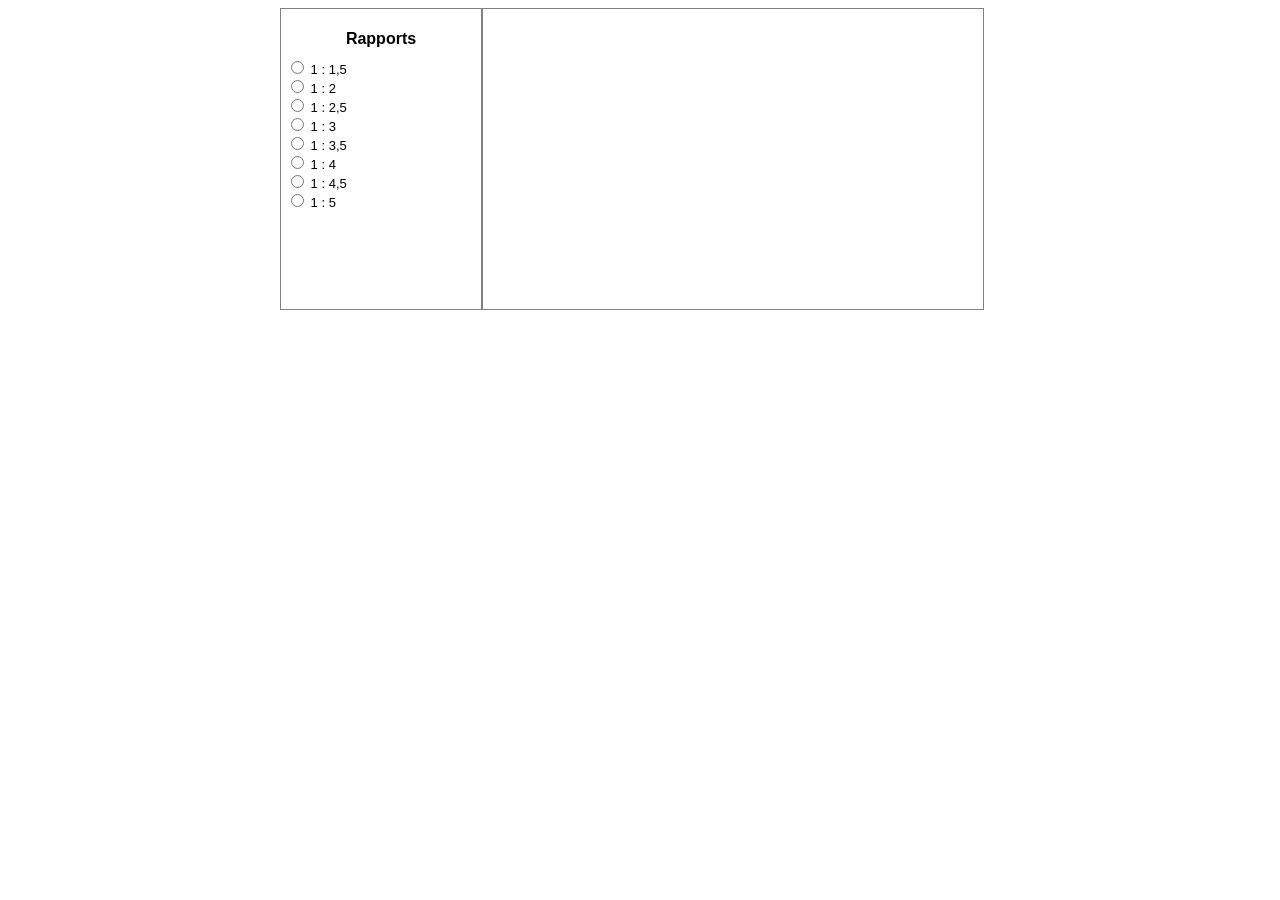
<file: visualisations/TD1/experimentation/experimentation.html>
<!DOCTYPE html>
<html>
	<head>
		<title>Evaluation</title>
		<meta http-equiv="content-type" content="text/html; charset=utf-8" />
		<script src="http://d3js.org/d3.v5.min.js"></script>
		<script src="experimentation.js"></script>
		<link rel="stylesheet" media="screen" type="text/css" href="style.css"/>	
	</head>
	<body>
		
		<div id="global">
   			<div id="rapport"> 
   				<h1>Rapports</h1>
   				<p>
   					<input type="radio" name="radioRap" onClick="nextTrail(1.5)" > 1 : 1,5<br />
					<input type="radio" name="radioRap" onClick="nextTrail(2)" > 1 : 2<br />
					<input type="radio" name="radioRap" onClick="nextTrail(2.5)" > 1 : 2,5<br />
					<input type="radio" name="radioRap" onClick="nextTrail(3)" > 1 : 3<br />
					<input type="radio" name="radioRap" onClick="nextTrail(3.5)" > 1 : 3,5<br />
					<input type="radio" name="radioRap" onClick="nextTrail(4)" > 1 : 4<br />
					<input type="radio" name="radioRap" onClick="nextTrail(4.5)" > 1 : 4,5<br />
					<input type="radio" name="radioRap" onClick="nextTrail(5)" > 1 : 5<br />
   			 	</p>
   			 	<p id="pTime"></p>
   			 </div>
   			 <div id="vis">
   			 	<h1 id="titreVis"></h1>
   				<svg id="svgVis"></svg>
   				<div id="dRes"></p>
   			</div>
		</div>
	
		<script type="text/javascript">
		
			init(d3.select("#titreVis"), d3.select("#svgVis"), d3.select("#pTime"), d3.select("#dRes"), document.getElementsByName("radioRap"), 350, 220);
			nextTrail(null);

		</script>
	</body>
</html>
</file>
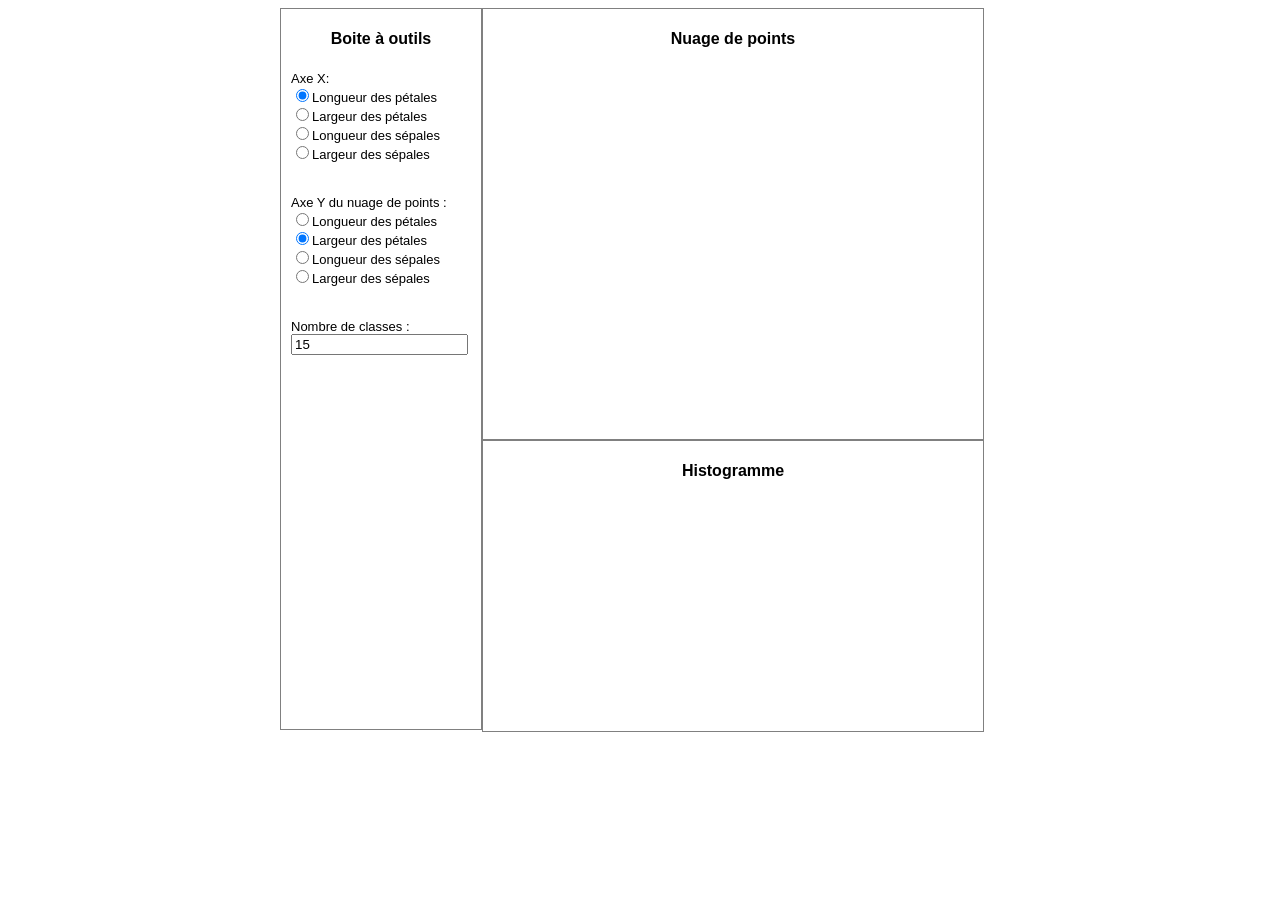
<file: visualisations/TP3/exo1/interaction.html>
<!DOCTYPE html>
<html>
	<head>
		<title>Interaction</title>
		<meta http-equiv="content-type" content="text/html; charset=utf-8" />
		<script src="http://d3js.org/d3.v6.min.js"></script>
		<script src="histogram.js"></script>
		<script src="cloud.js"></script>
		<link rel="stylesheet" media="screen" type="text/css" href="style.css"/>
	</head>
	<body>

		<div id="global">
   			<div id="tootlbar">
				   <h1>Boite à outils</h1>
				   <p>
					Axe X:<br />
					<input type="radio" name="radioXCloud" onClick="updateCloudX('petal_length')" checked>Longueur des pétales<br />
					<input type="radio" name="radioXCloud" onClick="updateCloudX('petal_width')">Largeur des pétales<br />
					<input type="radio" name="radioXCloud" onClick="updateCloudX('sepal_length')">Longueur des sépales<br />
					<input type="radio" name="radioXCloud" onClick="updateCloudX('sepal_width')">Largeur des sépales
					</p>
					<p>
						Axe Y du nuage de points :<br />
						<input type="radio" name="radioYCloud" onClick="updateCloudY('petal_length')">Longueur des pétales<br />
						<input type="radio" name="radioYCloud" onClick="updateCloudY('petal_width')" checked>Largeur des pétales<br />
						<input type="radio" name="radioYCloud" onClick="updateCloudY('sepal_length')">Longueur des sépales<br />
						<input type="radio" name="radioYCloud" onClick="updateCloudY('sepal_width')">Largeur des sépales
					</p>
					<p>
						Nombre de classes :<br /> 	
						<input type="number" id="nbClasses" onchange="updateNbClasses()" value=15>
					</p>
				<!--	<p>
						Axe X de l'histogramme :<br />
						<input type="radio" name="radioXHist" onClick="updateHistX('petal_length')" checked>Longueur des pétales<br />
						<input type="radio" name="radioXHist" onClick="updateHistX('petal_width')">Largeur des pétales<br />
						<input type="radio" name="radioXHist" onClick="updateHistX('sepal_length')">Longueur des sépales<br />
						<input type="radio" name="radioXHist" onClick="updateHistX('sepal_width')">Largeur des sépales
					</p>
					-->
   			 </div>
   			 <div id="cloud">
   			 	<h1>Nuage de points</h1>
   				<svg id="svgCloud"></svg>
   			</div>
   			<div id="histogram">
   				<h1>Histogramme</h1>
   				<svg id="svgHistogram"></svg>
   			</div>
		</div>

		<script type="text/javascript">

			var data;

			d3.json("fleurs.json").then(function(data) {

				initCloud(d3.select("#svgCloud"), 350, 350, data, "petal_length", "petal_width", "species");
				initHistogram(d3.select("#svgHistogram"), 350, 230, data, "petal_length");

			});

		</script>
	</body>
</html>
</file>
<file: visualisations/TD1/experimentation/style.css>
#global {
	overflow:auto;
	margin-left: auto;
	margin-right: auto;
	width:720px;
	font-family: Arial;
	font-size: 13px;
}

#rapport {
	float:left;
	width:200px;
	height:300px;
	border:0.6px solid gray;
}

#vis {
	text-align: center;
	overflow:auto;
	border:0.6px solid gray;
	width:500px;
	height:300px;
}

h1 {
	text-align: center;
	font-size: 16px;
	padding-top: 10px;
}

#dRes {
	display: None;
	text-align: left;
	padding: 0px;
	margin: 5px;
}

strong {
	margin-left: 5px;
}

p {
	padding: 0px;
	margin: 5px;
	margin-top: 10px;
}

ul {
	padding-top: 0px;
	margin-top: 5px;
}
</file>
<file: visualisations/TP3/exo1/style.css>
#global {
	overflow:auto;
	margin-left: auto;
	margin-right: auto;
	width:720px;
	font-family: Arial;
	font-size: 10px;
}

#tootlbar {
	float:left;
	width:200px;
	height:720px;
	border:0.6px solid gray;
}

#cloud {
	text-align: center;
	overflow:auto;
	border:0.6px solid gray;
	width:500px;
	height:430px;
}

#histogram {
	text-align: center;
	overflow:auto;
	border:0.6px solid gray;
	width:500px;
	height:290px;
}

h1 {
	text-align: center;
	font-size: 16px;
	padding-top: 10px;
}

p {
	padding: 10px;
	font-family: Arial;
	font-size: 13px;
}
</file>
